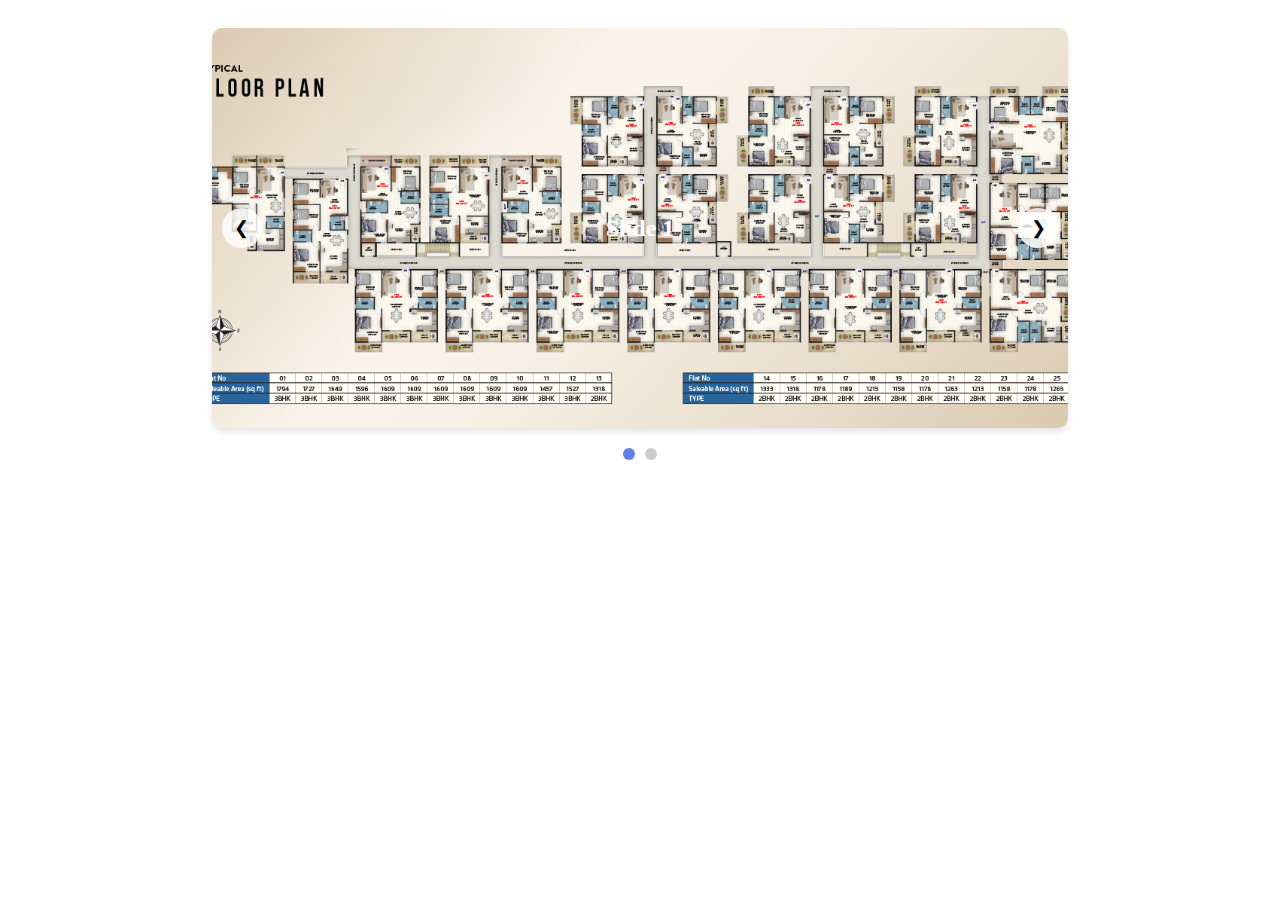
<file: demo.html>
<!DOCTYPE html>
<html lang="en">
  <head>
    <meta charset="UTF-8" />
    <meta name="viewport" content="width=device-width, initial-scale=1.0" />
    <title>Manual Slider</title>
    <style>
      .manual-slider-container {
        max-width: 100%;
        margin: 0 auto;
        padding: 20px;
        box-sizing: border-box;
        width: 100%;
        display: flex;
        flex-direction: column;
        justify-content: center;
        align-items: center;
      }

      .manual-slider-wrapper {
        position: relative;
        width: 70%;
        overflow: hidden;
        border-radius: 10px;
        box-shadow: 0 4px 6px rgba(0, 0, 0, 0.1);
      }

      .manual-slider-track {
        display: flex;
        transition: transform 0.3s ease-in-out;
      }

      .manual-slider-slide {
        min-width: 100%;
        box-sizing: border-box;
        display: flex;
        align-items: center;
        justify-content: center;
        height: 400px;
        font-size: 24px;
        color: white;
        font-weight: bold;
      }

      .manual-slider-slide:nth-child(1) {
        background: url(./Sattva-Songbird_files/images/floor\ plan.png);
        background-position: center;
        background-repeat: no-repeat;
        background-size: cover;
      }
      .manual-slider-slide:nth-child(2) {
        background: url(./Sattva-Songbird_files/images/g\ floor.png);
        background-position: center;
        background-repeat: no-repeat;
        background-size: cover;
      }

      .manual-slider-nav {
        position: absolute;
        top: 50%;
        transform: translateY(-50%);
        background: rgba(255, 255, 255, 0.8);
        border: none;
        width: 40px;
        height: 40px;
        border-radius: 50%;
        cursor: pointer;
        font-size: 18px;
        display: flex;
        align-items: center;
        justify-content: center;
        z-index: 10;
        transition: background 0.3s;
      }

      .manual-slider-nav:hover {
        background: rgba(255, 255, 255, 1);
      }

      .manual-slider-prev {
        left: 10px;
      }

      .manual-slider-next {
        right: 10px;
      }

      .manual-slider-dots {
        display: flex;
        justify-content: center;
        gap: 10px;
        margin-top: 20px;
      }

      .manual-slider-dot {
        width: 12px;
        height: 12px;
        border-radius: 50%;
        background: #ccc;
        border: none;
        cursor: pointer;
        transition: background 0.3s;
      }

      .manual-slider-dot.active {
        background: #667eea;
      }

      @media (max-width: 768px) {
        .manual-slider-slide {
          height: 300px;
          font-size: 20px;
        }

        .manual-slider-nav {
          width: 35px;
          height: 35px;
          font-size: 16px;
        }
      }

      @media (max-width: 480px) {
        .manual-slider-slide {
          height: 250px;
          font-size: 18px;
        }

        .manual-slider-nav {
          width: 30px;
          height: 30px;
          font-size: 14px;
        }

        .manual-slider-prev {
          left: 5px;
        }

        .manual-slider-next {
          right: 5px;
        }
      }
    </style>
  </head>
  <body>
    <div class="manual-slider-container">
      <div class="manual-slider-wrapper">
        <div class="manual-slider-track" id="manualSliderTrack">
          <div class="manual-slider-slide">Slide 1</div>
          <div class="manual-slider-slide">Slide 2</div>
        </div>
        <button
          class="manual-slider-nav manual-slider-prev"
          onclick="manualSliderPrev()"
        >
          ❮
        </button>
        <button
          class="manual-slider-nav manual-slider-next"
          onclick="manualSliderNext()"
        >
          ❯
        </button>
      </div>
      <div class="manual-slider-dots" id="manualSliderDots"></div>
    </div>

    <script>
      let manualCurrentSlide = 0;
      const manualSliderTrack = document.getElementById("manualSliderTrack");
      const manualSlides = document.querySelectorAll(".manual-slider-slide");
      const manualTotalSlides = manualSlides.length;
      const manualDotsContainer = document.getElementById("manualSliderDots");

      // Create dots
      for (let i = 0; i < manualTotalSlides; i++) {
        const dot = document.createElement("button");
        dot.className = "manual-slider-dot";
        if (i === 0) dot.classList.add("active");
        dot.onclick = () => manualGoToSlide(i);
        manualDotsContainer.appendChild(dot);
      }

      const manualDots = document.querySelectorAll(".manual-slider-dot");

      function manualUpdateSlider() {
        manualSliderTrack.style.transform = `translateX(-${
          manualCurrentSlide * 100
        }%)`;
        manualDots.forEach((dot, index) => {
          dot.classList.toggle("active", index === manualCurrentSlide);
        });
      }

      function manualSliderNext() {
        manualCurrentSlide = (manualCurrentSlide + 1) % manualTotalSlides;
        manualUpdateSlider();
      }

      function manualSliderPrev() {
        manualCurrentSlide =
          (manualCurrentSlide - 1 + manualTotalSlides) % manualTotalSlides;
        manualUpdateSlider();
      }

      function manualGoToSlide(index) {
        manualCurrentSlide = index;
        manualUpdateSlider();
      }
    </script>
  </body>
</html>
</file>
